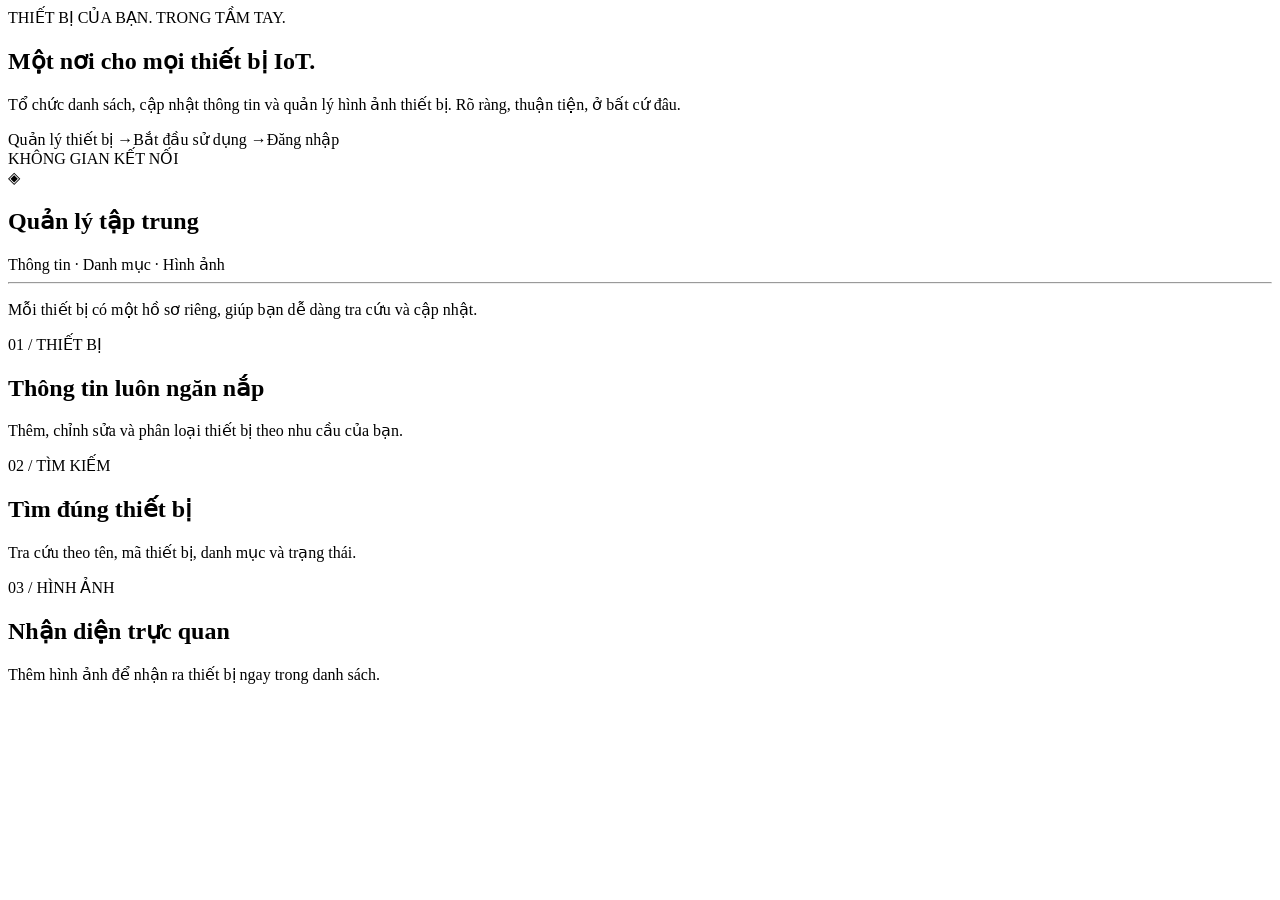
<file: src/main/resources/templates/index.html>
<!DOCTYPE html>
<html lang="vi" xmlns:th="http://www.thymeleaf.org" xmlns:sec="http://www.thymeleaf.org/extras/spring-security">
<head th:replace="~{fragments/layout :: head('Trang chủ')}"></head><body>
<header th:replace="~{fragments/layout :: header}"></header><main class="container">
<section class="hero row g-5 align-items-center">
    <div class="col-lg-7"><div class="eyebrow mb-3">THIẾT BỊ CỦA BẠN. TRONG TẦM TAY.</div>
        <h1>Một nơi cho mọi thiết bị IoT.</h1><p class="lead text-muted my-4">Tổ chức danh sách, cập nhật thông tin và quản lý hình ảnh thiết bị. Rõ ràng, thuận tiện, ở bất cứ đâu.</p>
        <div class="d-flex gap-3 flex-wrap"><a sec:authorize="isAuthenticated()" class="btn btn-primary" th:href="@{/devices}">Quản lý thiết bị →</a><a sec:authorize="!isAuthenticated()" class="btn btn-primary" th:href="@{/register}">Bắt đầu sử dụng →</a><a sec:authorize="!isAuthenticated()" class="btn btn-outline-primary" th:href="@{/login}">Đăng nhập</a></div>
    </div>
    <div class="col-lg-5"><div class="hero-visual"><div class="hero-device"><div class="eyebrow mb-3">KHÔNG GIAN KẾT NỐI</div><div class="d-flex align-items-center gap-3"><span class="device-thumb device-placeholder" aria-hidden="true">◈</span><div><h2 class="h5 mb-1">Quản lý tập trung</h2><span class="small text-muted">Thông tin · Danh mục · Hình ảnh</span></div></div><hr><p class="small text-muted mb-0">Mỗi thiết bị có một hồ sơ riêng, giúp bạn dễ dàng tra cứu và cập nhật.</p></div></div></div>
</section>
<section class="row g-4 mb-4" aria-label="Tính năng">
    <div class="col-md-4"><div class="panel h-100"><span class="feature-number">01 / THIẾT BỊ</span><h2 class="h5 mt-3">Thông tin luôn ngăn nắp</h2><p class="text-muted mb-0">Thêm, chỉnh sửa và phân loại thiết bị theo nhu cầu của bạn.</p></div></div>
    <div class="col-md-4"><div class="panel h-100"><span class="feature-number">02 / TÌM KIẾM</span><h2 class="h5 mt-3">Tìm đúng thiết bị</h2><p class="text-muted mb-0">Tra cứu theo tên, mã thiết bị, danh mục và trạng thái.</p></div></div>
    <div class="col-md-4"><div class="panel h-100"><span class="feature-number">03 / HÌNH ẢNH</span><h2 class="h5 mt-3">Nhận diện trực quan</h2><p class="text-muted mb-0">Thêm hình ảnh để nhận ra thiết bị ngay trong danh sách.</p></div></div>
</section></main><footer th:replace="~{fragments/layout :: footer}"></footer><th:block th:replace="~{fragments/layout :: scripts}"></th:block></body></html>
</file>
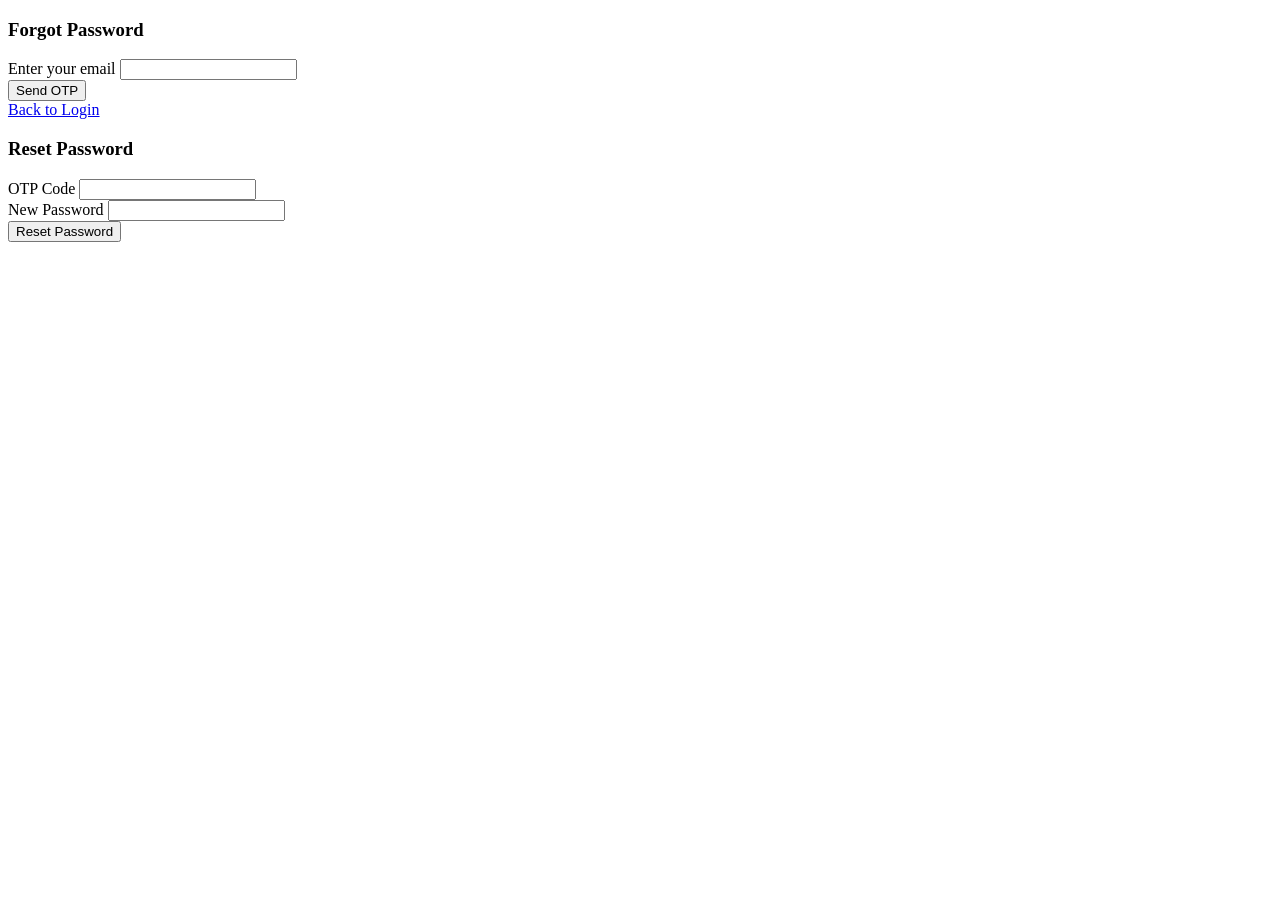
<file: src/main/resources/templates/forgot-password.html>
<!DOCTYPE html>
<html lang="vi" xmlns:th="http://www.thymeleaf.org">
<head th:replace="~{fragments/layout :: head('forgot-password')}"></head>
<body class="auth-page"><header th:replace="~{fragments/layout :: header}"></header>

<div class="container mt-5">
    <div class="row justify-content-center">
        <div class="col-md-5">
            <div class="card shadow" id="requestOtpCard">
                <div class="card-body">
                    <h3 class="card-title text-center mb-4">Forgot Password</h3>

                    <div id="alertBox1" class="alert d-none"></div>

                    <form id="forgotForm">
                        <div class="mb-3">
                            <label for="email" class="form-label">Enter your email</label>
                            <input type="email" class="form-control" id="email" required>
                        </div>
                        <div class="d-grid gap-2">
                            <button type="submit" class="btn btn-warning">Send OTP</button>
                        </div>
                    </form>
                    <div class="mt-3 text-center">
                        <a href="/login" class="text-decoration-none">Back to Login</a>
                    </div>
                </div>
            </div>

            <div class="card shadow d-none" id="resetPasswordCard">
                <div class="card-body">
                    <h3 class="card-title text-center mb-4">Reset Password</h3>

                    <div id="alertBox2" class="alert d-none"></div>

                    <form id="resetForm">
                        <div class="mb-3">
                            <label for="otpCode" class="form-label">OTP Code</label>
                            <input type="text" class="form-control" id="otpCode" required maxlength="6">
                        </div>
                        <div class="mb-3">
                            <label for="newPassword" class="form-label">New Password</label>
                            <input type="password" class="form-control" id="newPassword" required minlength="6">
                        </div>
                        <div class="d-grid gap-2">
                            <button type="submit" class="btn btn-primary">Reset Password</button>
                        </div>
                    </form>
                </div>
            </div>
        </div>
    </div>
</div>

<script>
let currentEmail = "";

document.getElementById("forgotForm").addEventListener("submit", async function(e) {
    e.preventDefault();
    const email = document.getElementById("email").value;
    const alertBox1 = document.getElementById("alertBox1");

    try {
        const res = await fetch("/api/auth/forgot-password", {
            method: "POST",
            headers: { "Content-Type": "application/json" },
            body: JSON.stringify({ email })
        });

        const data = await res.json();

        if (res.ok) {
            currentEmail = email;
            document.getElementById("requestOtpCard").classList.add("d-none");
            document.getElementById("resetPasswordCard").classList.remove("d-none");

            const alertBox2 = document.getElementById("alertBox2");
            alertBox2.classList.remove("d-none", "alert-danger");
            alertBox2.classList.add("alert-success");
            alertBox2.innerText = data.message;
        } else {
            alertBox1.classList.remove("d-none", "alert-success");
            alertBox1.classList.add("alert-danger");
            alertBox1.innerText = data.error || "Failed to send OTP!";
        }
    } catch (err) {
        alert("An error occurred");
    }
});

document.getElementById("resetForm").addEventListener("submit", async function(e) {
    e.preventDefault();
    const otpCode = document.getElementById("otpCode").value;
    const newPassword = document.getElementById("newPassword").value;
    const alertBox2 = document.getElementById("alertBox2");

    try {
        const res = await fetch("/api/auth/reset-password", {
            method: "POST",
            headers: { "Content-Type": "application/json" },
            body: JSON.stringify({ email: currentEmail, otpCode, newPassword })
        });

        const data = await res.json();
        alertBox2.classList.remove("d-none");

        if (res.ok) {
            alertBox2.classList.remove("alert-danger");
            alertBox2.classList.add("alert-success");
            alertBox2.innerHTML = data.message + ' <a href="/login">Login now</a>';
        } else {
            alertBox2.classList.remove("alert-success");
            alertBox2.classList.add("alert-danger");
            alertBox2.innerText = data.error || "Reset failed!";
        }
    } catch (err) {
        alert("An error occurred");
    }
});
</script>

<footer th:replace="~{fragments/layout :: footer}"></footer><th:block th:replace="~{fragments/layout :: scripts}"></th:block></body>
</html>
</file>
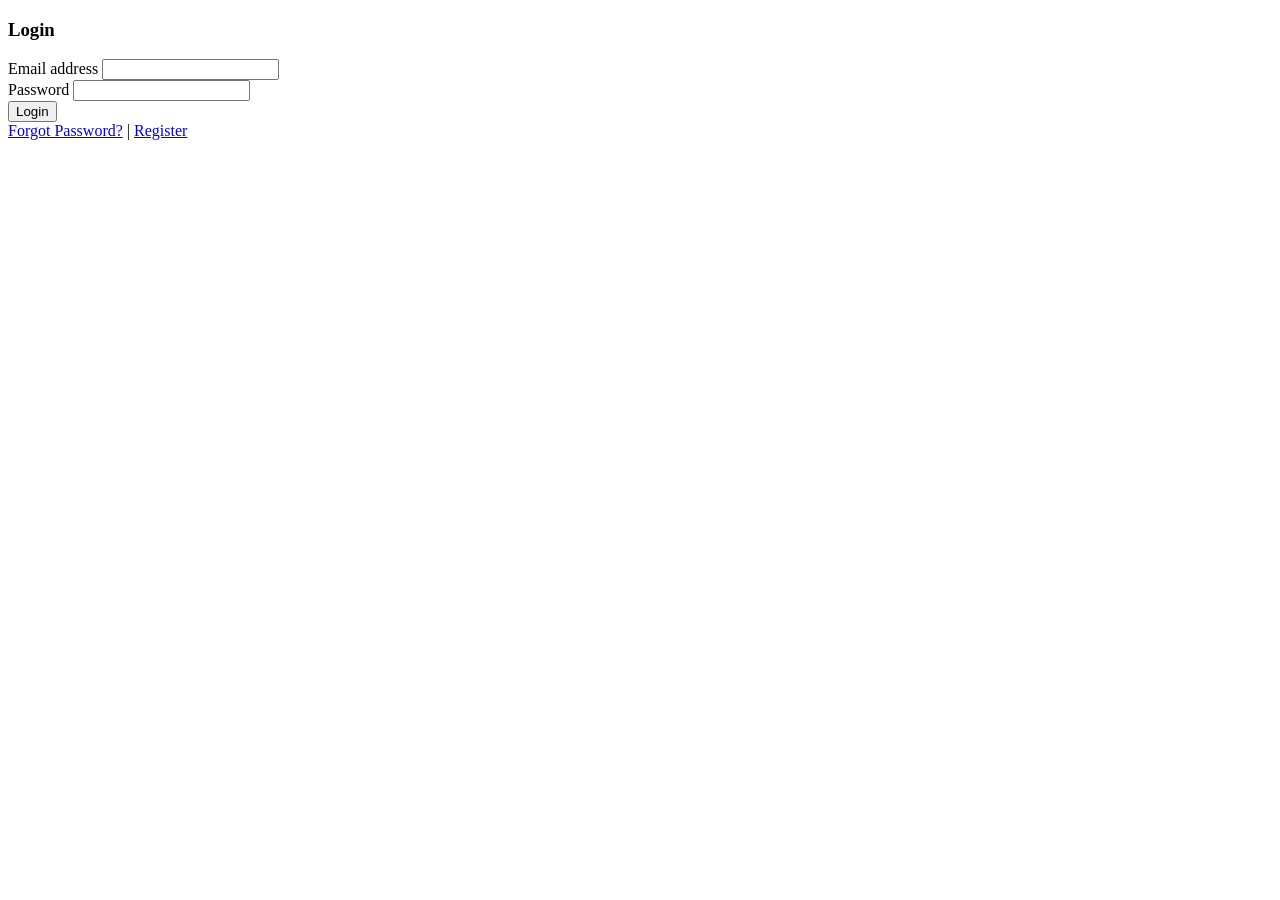
<file: src/main/resources/templates/login.html>
<!DOCTYPE html>
<html lang="vi" xmlns:th="http://www.thymeleaf.org">
<head th:replace="~{fragments/layout :: head('login')}"></head>
<body class="auth-page"><header th:replace="~{fragments/layout :: header}"></header>

<div class="container mt-5">
    <div class="row justify-content-center">
        <div class="col-md-4">
            <div class="card shadow">
                <div class="card-body">
                    <h3 class="card-title text-center mb-4">Login</h3>

                    <div id="alertBox" class="alert d-none"></div>

                    <form id="loginForm">
                        <div class="mb-3">
                            <label for="email" class="form-label">Email address</label>
                            <input type="email" class="form-control" id="email" name="email" required>
                        </div>
                        <div class="mb-3">
                            <label for="password" class="form-label">Password</label>
                            <input type="password" class="form-control" id="password" name="password" required>
                        </div>
                        <div class="d-grid gap-2">
                            <button type="submit" class="btn btn-primary">Login</button>
                        </div>
                    </form>

                    <div class="mt-3 text-center">
                        <a href="/forgot-password" class="text-decoration-none">Forgot Password?</a> |
                        <a href="/register" class="text-decoration-none">Register</a>
                    </div>
                </div>
            </div>
        </div>
    </div>
</div>

<script>
document.getElementById("loginForm").addEventListener("submit", async function(e) {
    e.preventDefault();
    const email = document.getElementById("email").value;
    const password = document.getElementById("password").value;
    const alertBox = document.getElementById("alertBox");

    try {
        const res = await fetch("/api/auth/login", {
            method: "POST",
            headers: { "Content-Type": "application/json" },
            body: JSON.stringify({ email, password })
        });

        const data = await res.json();

        if (res.ok) {
            window.location.href = "/devices";
        } else {
            alertBox.classList.remove("d-none", "alert-success");
            alertBox.classList.add("alert-danger");
            alertBox.innerText = data.error || "Login failed!";
        }
    } catch (err) {
        alert("An error occurred");
    }
});
</script>

<footer th:replace="~{fragments/layout :: footer}"></footer><th:block th:replace="~{fragments/layout :: scripts}"></th:block></body>
</html>
</file>
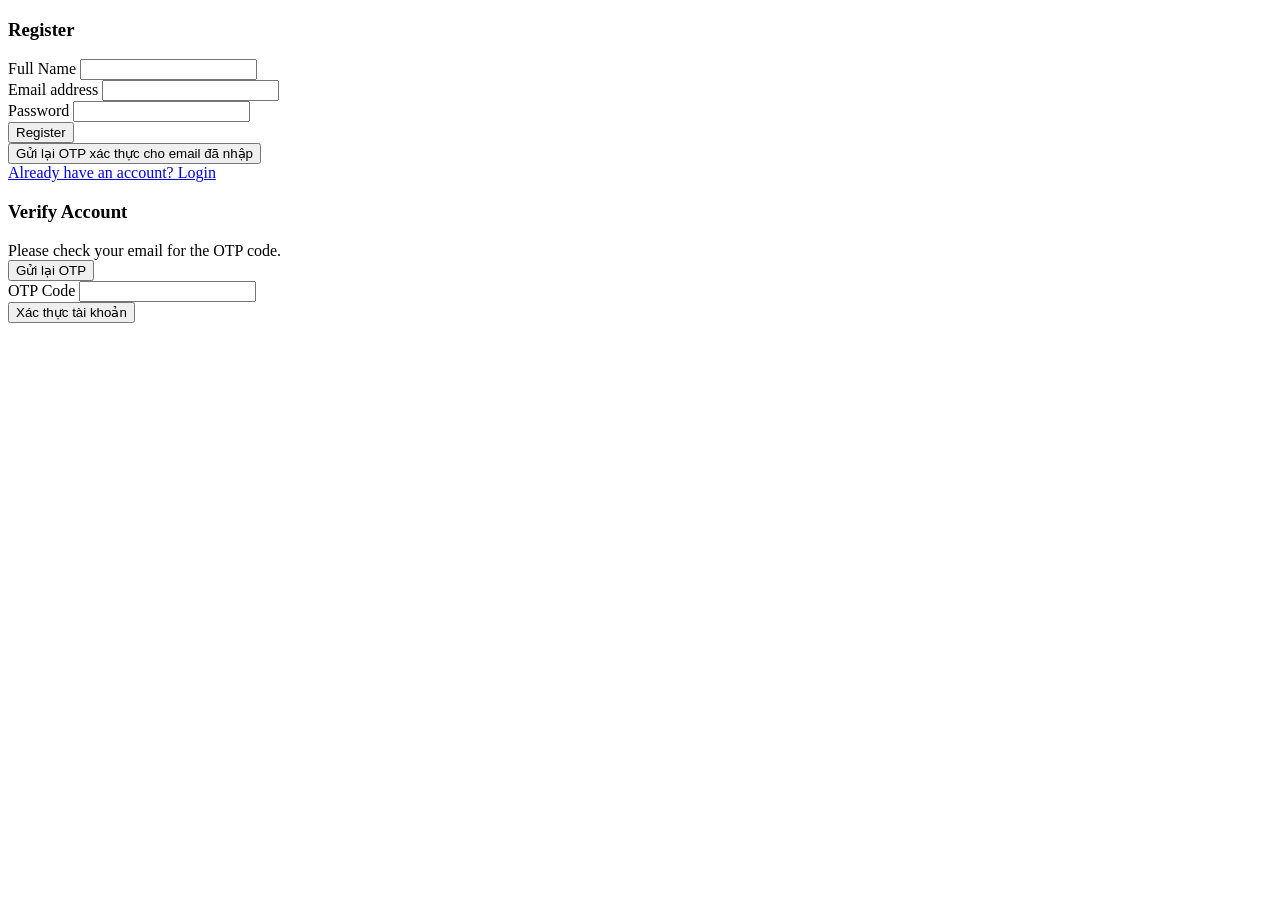
<file: src/main/resources/templates/register.html>
<!DOCTYPE html>
<html lang="vi" xmlns:th="http://www.thymeleaf.org">
<head th:replace="~{fragments/layout :: head('register')}"></head>
<body class="auth-page"><header th:replace="~{fragments/layout :: header}"></header>

<div class="container mt-5">
    <div class="row justify-content-center">
        <div class="col-md-5">
            <div class="card shadow">
                <div class="card-body" id="registerSection">
                    <h3 class="card-title text-center mb-4">Register</h3>

                    <div id="alertBox" class="alert d-none"></div>

                    <form id="registerForm">
                        <div class="mb-3">
                            <label for="fullName" class="form-label">Full Name</label>
                            <input type="text" class="form-control" id="fullName" name="fullName" required>
                        </div>
                        <div class="mb-3">
                            <label for="email" class="form-label">Email address</label>
                            <input type="email" class="form-control" id="email" name="email" required>
                        </div>
                        <div class="mb-3">
                            <label for="password" class="form-label">Password</label>
                            <input type="password" class="form-control" id="password" name="password" required minlength="6">
                        </div>
                        <div class="d-grid gap-2">
                            <button type="submit" class="btn btn-success">Register</button>
                        </div>
                    </form>

                    <button type="button" id="resendOtp" class="btn btn-link">Gửi lại OTP xác thực cho email đã nhập</button>
                    <div class="mt-3 text-center">
                        <a href="/login" class="text-decoration-none">Already have an account? Login</a>
                    </div>
                </div>

                <div class="card-body d-none" id="verifySection">
                    <h3 class="card-title text-center mb-4">Verify Account</h3>

                    <div id="verifyAlertBox" class="alert alert-success">
                        Please check your email for the OTP code.
                    </div>

                    <button type="button" class="btn btn-link" onclick="document.getElementById('resendOtp').click()">Gửi lại OTP</button><form id="verifyForm">
                        <div class="mb-3">
                            <label for="otpCode" class="form-label">OTP Code</label>
                            <input type="text" class="form-control" id="otpCode" required maxlength="6">
                        </div>
                        <div class="d-grid gap-2">
                            <button type="submit" class="btn btn-primary">Xác thực tài khoản</button>
                        </div>
                    </form>
                </div>
            </div>
        </div>
    </div>
</div>

<script>
let registeredEmail = "";
document.getElementById('resendOtp').onclick = async () => {
 const email=document.getElementById('email').value;
 try {
  const res=await fetch('/api/auth/resend-verification',{method:'POST',headers:{'Content-Type':'application/json'},body:JSON.stringify({email})});
  const result=await res.json();
  if(!res.ok) throw new Error(result.error || 'Không gửi được mã');
  registeredEmail=email;document.getElementById('registerSection').classList.add('d-none');document.getElementById('verifySection').classList.remove('d-none');
 } catch(e) {alert(e.message);}
};

document.getElementById("registerForm").addEventListener("submit", async function(e) {
    e.preventDefault();
    const fullName = document.getElementById("fullName").value;
    const email = document.getElementById("email").value;
    const password = document.getElementById("password").value;
    const alertBox = document.getElementById("alertBox");

    try {
        const res = await fetch("/api/auth/register", {
            method: "POST",
            headers: { "Content-Type": "application/json" },
            body: JSON.stringify({ fullName, email, password })
        });

        const data = await res.json();
        alertBox.classList.remove("d-none");

        if (res.ok) {
            registeredEmail = email;
            document.getElementById("registerSection").classList.add("d-none");
            document.getElementById("verifySection").classList.remove("d-none");
        } else {
            alertBox.classList.remove("alert-success");
            alertBox.classList.add("alert-danger");
            let errorMsg = data.error || "Registration failed!";
            // Handle validation errors format
            if(typeof data === 'object' && !data.error && !data.message) {
                errorMsg = Object.values(data).join(', ');
            }
            alertBox.innerText = errorMsg;
        }
    } catch (err) {
        alert("An error occurred");
    }
});

document.getElementById("verifyForm").addEventListener("submit", async function(e) {
    e.preventDefault();
    const otpCode = document.getElementById("otpCode").value;
    const alertBox = document.getElementById("verifyAlertBox");

    try {
        const res = await fetch("/api/auth/verify-account", {
            method: "POST",
            headers: { "Content-Type": "application/json" },
            body: JSON.stringify({ email: registeredEmail, otpCode })
        });

        const data = await res.json();

        if (res.ok) {
            alertBox.classList.remove("alert-danger");
            alertBox.classList.add("alert-success");
            alertBox.textContent = "Xác thực thành công. Đang chuyển đến trang đăng nhập…";
            window.location.assign("/login");
        } else {
            alertBox.classList.remove("alert-success");
            alertBox.classList.add("alert-danger");
            alertBox.innerText = data.error || "Verification failed!";
        }
    } catch (err) {
        alert("An error occurred");
    }
});
</script>

<footer th:replace="~{fragments/layout :: footer}"></footer><th:block th:replace="~{fragments/layout :: scripts}"></th:block></body>
</html>
</file>
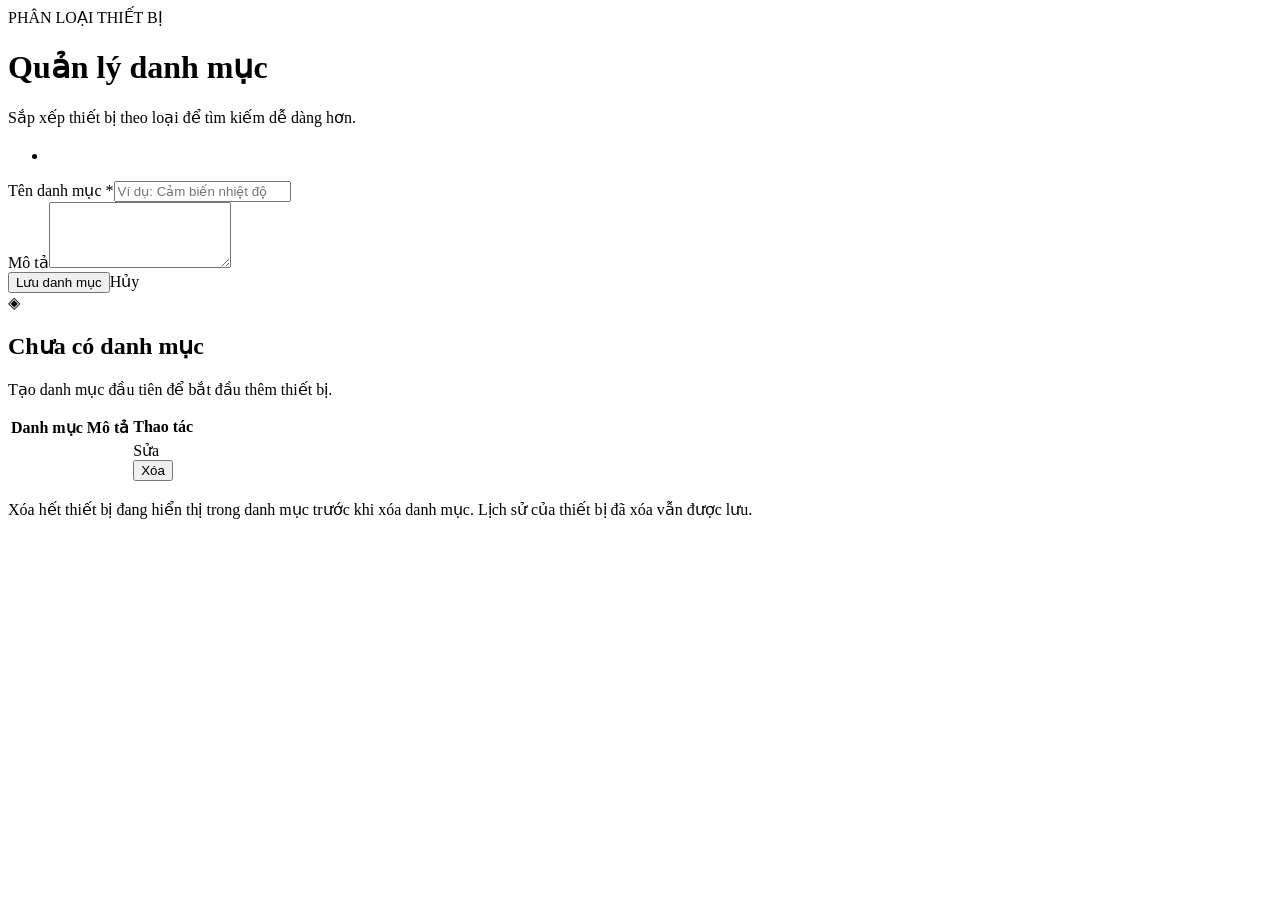
<file: src/main/resources/templates/categories/list.html>
<!DOCTYPE html><html lang="vi" xmlns:th="http://www.thymeleaf.org"><head th:replace="~{fragments/layout :: head('Danh mục')}"></head><body><header th:replace="~{fragments/layout :: header}"></header><main class="container py-3">
    <aside th:replace="~{fragments/layout :: sidebar}"></aside><div class="page-heading"><div><div class="eyebrow mb-2">PHÂN LOẠI THIẾT BỊ</div><h1>Quản lý danh mục</h1><p>Sắp xếp thiết bị theo loại để tìm kiếm dễ dàng hơn.</p></div></div><div th:replace="~{fragments/layout :: alerts}"></div>
    <div class="row g-4"><div class="col-lg-4"><section class="panel"><h2 class="h5 mb-4" th:text="${categoryId == null ? 'Thêm danh mục' : 'Sửa danh mục'}"></h2><form th:action="${categoryId == null} ? @{/categories} : @{/categories/{id}(id=${categoryId})}" method="post" th:object="${categoryForm}">
        <div class="alert alert-danger" th:if="${#fields.hasAnyErrors()}" role="alert"><ul class="mb-0"><li th:each="e : ${#fields.allErrors()}" th:text="${e}"></li></ul></div>
        <div class="mb-3"><label class="form-label" for="name">Tên danh mục *</label><input class="form-control" th:field="*{name}" required maxlength="100" placeholder="Ví dụ: Cảm biến nhiệt độ"></div><div class="mb-3"><label class="form-label" for="description">Mô tả</label><textarea class="form-control" th:field="*{description}" maxlength="500" rows="4"></textarea></div><div class="d-flex gap-2"><button class="btn btn-primary" type="submit">Lưu danh mục</button><a th:if="${categoryId != null}" class="btn btn-outline-secondary" th:href="@{/categories}">Hủy</a></div>
    </form></section></div><div class="col-lg-8"><section class="panel p-0 overflow-hidden"><div th:if="${categories.empty}" class="empty-state"><div class="empty-icon">◈</div><h2 class="h5">Chưa có danh mục</h2><p class="text-muted">Tạo danh mục đầu tiên để bắt đầu thêm thiết bị.</p></div><div th:unless="${categories.empty}" class="table-responsive"><table class="table"><thead><tr><th scope="col">Danh mục</th><th scope="col">Mô tả</th><th scope="col" class="text-end">Thao tác</th></tr></thead><tbody><tr th:each="c : ${categories}"><td class="fw-semibold" th:text="${c.name}"></td><td th:text="${c.description}"></td><td><div class="d-flex justify-content-end gap-2"><a class="btn btn-sm btn-outline-secondary" th:href="@{/categories/{id}/edit(id=${c.id})}">Sửa</a><form th:action="@{/categories/{id}/delete(id=${c.id})}" method="post" data-confirm="Bạn muốn xóa danh mục này?"><button class="btn btn-sm btn-outline-danger">Xóa</button></form></div></td></tr></tbody></table></div></section><p class="small text-muted mt-3">Xóa hết thiết bị đang hiển thị trong danh mục trước khi xóa danh mục. Lịch sử của thiết bị đã xóa vẫn được lưu.</p></div></div>
</main><footer th:replace="~{fragments/layout :: footer}"></footer><th:block th:replace="~{fragments/layout :: scripts}"></th:block></body></html>
</file>
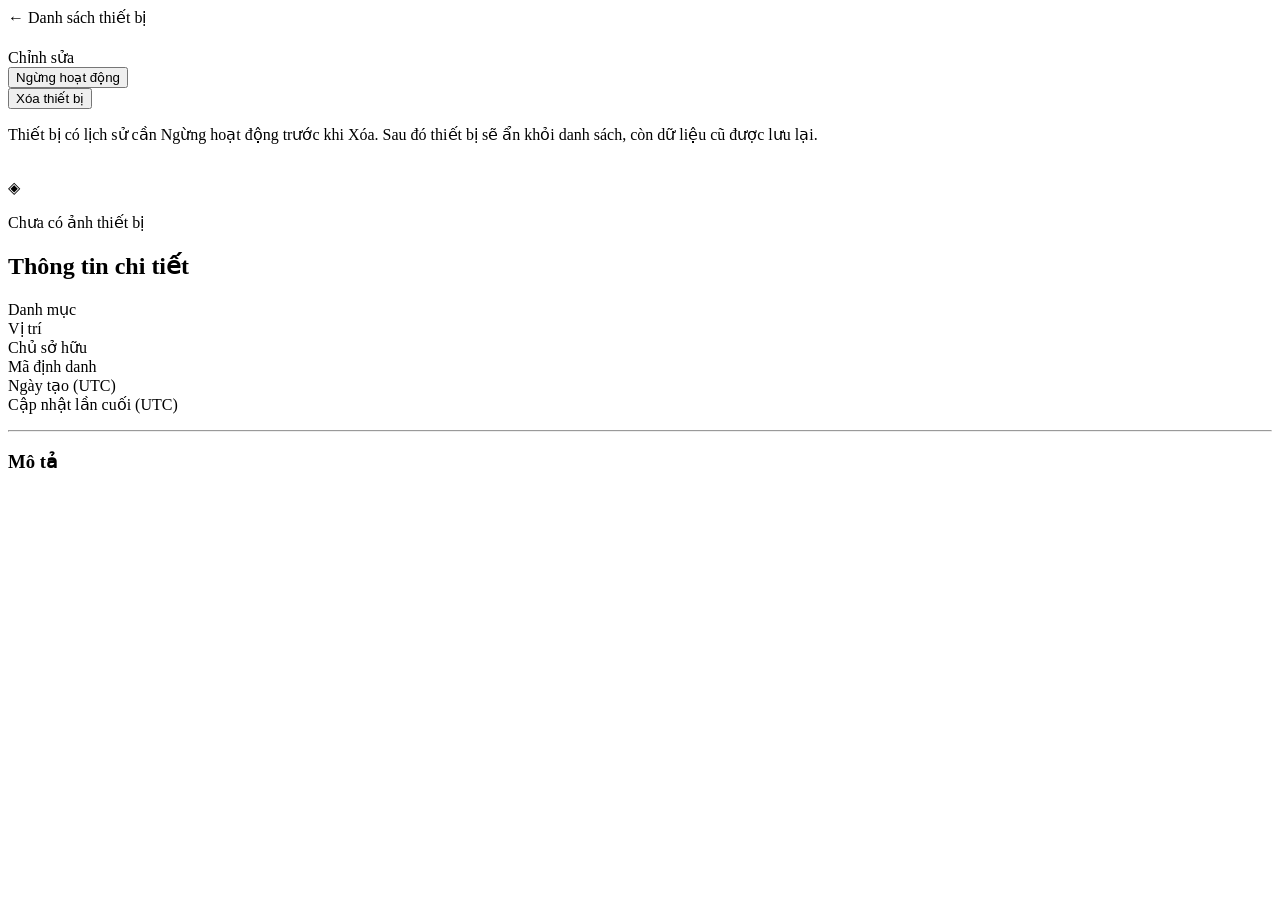
<file: src/main/resources/templates/devices/detail.html>
<!DOCTYPE html><html lang="vi" xmlns:th="http://www.thymeleaf.org"><head th:replace="~{fragments/layout :: head(${device.name()})}"></head><body><header th:replace="~{fragments/layout :: header}"></header><main class="container py-3">
    <aside th:replace="~{fragments/layout :: sidebar}"></aside><div th:replace="~{fragments/layout :: alerts}"></div>
    <div class="page-heading"><div><a class="small text-decoration-none" th:href="@{/devices}">← Danh sách thiết bị</a><h1 class="mt-3" th:text="${device.name()}"></h1><p th:text="${device.serialNumber()}"></p></div><div th:if="${#authorization.expression('hasRole(''ADMIN'')') or device.ownerId() == #authentication.principal.user.id}" class="d-flex gap-2"><a class="btn btn-primary" th:href="@{/devices/{id}/edit(id=${device.id()})}">Chỉnh sửa</a><form th:if="${device.status().name() != 'INACTIVE'}" th:action="@{/devices/{id}/deactivate(id=${device.id()})}" method="post"><button class="btn btn-outline-warning">Ngừng hoạt động</button></form><form th:action="@{/devices/{id}/delete(id=${device.id()})}" method="post" data-confirm="Thiết bị có lịch sử cần Ngừng hoạt động trước khi xóa. Dữ liệu cũ sẽ được lưu. Tiếp tục?"><button class="btn btn-outline-danger">Xóa thiết bị</button></form></div></div>
    <p class="small text-muted">Thiết bị có lịch sử cần Ngừng hoạt động trước khi Xóa. Sau đó thiết bị sẽ ẩn khỏi danh sách, còn dữ liệu cũ được lưu lại.</p>
    <div class="row g-4"><div class="col-lg-4"><section class="panel"><img th:if="${device.imageUrl() != null}" th:src="${device.imageUrl()}" th:alt="${device.name()}" class="detail-image"><div th:unless="${device.imageUrl() != null}" class="empty-state"><div class="empty-icon">◈</div><p class="text-muted mb-0">Chưa có ảnh thiết bị</p></div></section></div>
    <div class="col-lg-8"><section class="panel"><div class="d-flex justify-content-between align-items-center"><h2 class="h5 mb-0">Thông tin chi tiết</h2><span th:replace="~{fragments/layout :: status(${device.status()})}"></span></div><dl class="row detail-grid"><div class="col-sm-6"><dt>Danh mục</dt><dd th:text="${device.categoryName()}"></dd></div><div class="col-sm-6"><dt>Vị trí</dt><dd th:text="${#strings.isEmpty(device.location()) ? 'Chưa cập nhật' : device.location()}"></dd></div><div class="col-sm-6"><dt>Chủ sở hữu</dt><dd th:text="${device.ownerName()}"></dd></div><div class="col-sm-6"><dt>Mã định danh</dt><dd th:text="${device.id()}"></dd></div><div class="col-sm-6"><dt>Ngày tạo (UTC)</dt><dd th:text="${device.createdAt()}"></dd></div><div class="col-sm-6"><dt>Cập nhật lần cuối (UTC)</dt><dd th:text="${device.updatedAt()}"></dd></div></dl><hr><h3 class="h6">Mô tả</h3><p class="description mb-0" th:text="${#strings.isEmpty(device.description()) ? 'Chưa có mô tả.' : device.description()}"></p></section></div></div>
</main><footer th:replace="~{fragments/layout :: footer}"></footer><th:block th:replace="~{fragments/layout :: scripts}"></th:block></body></html>
</file>
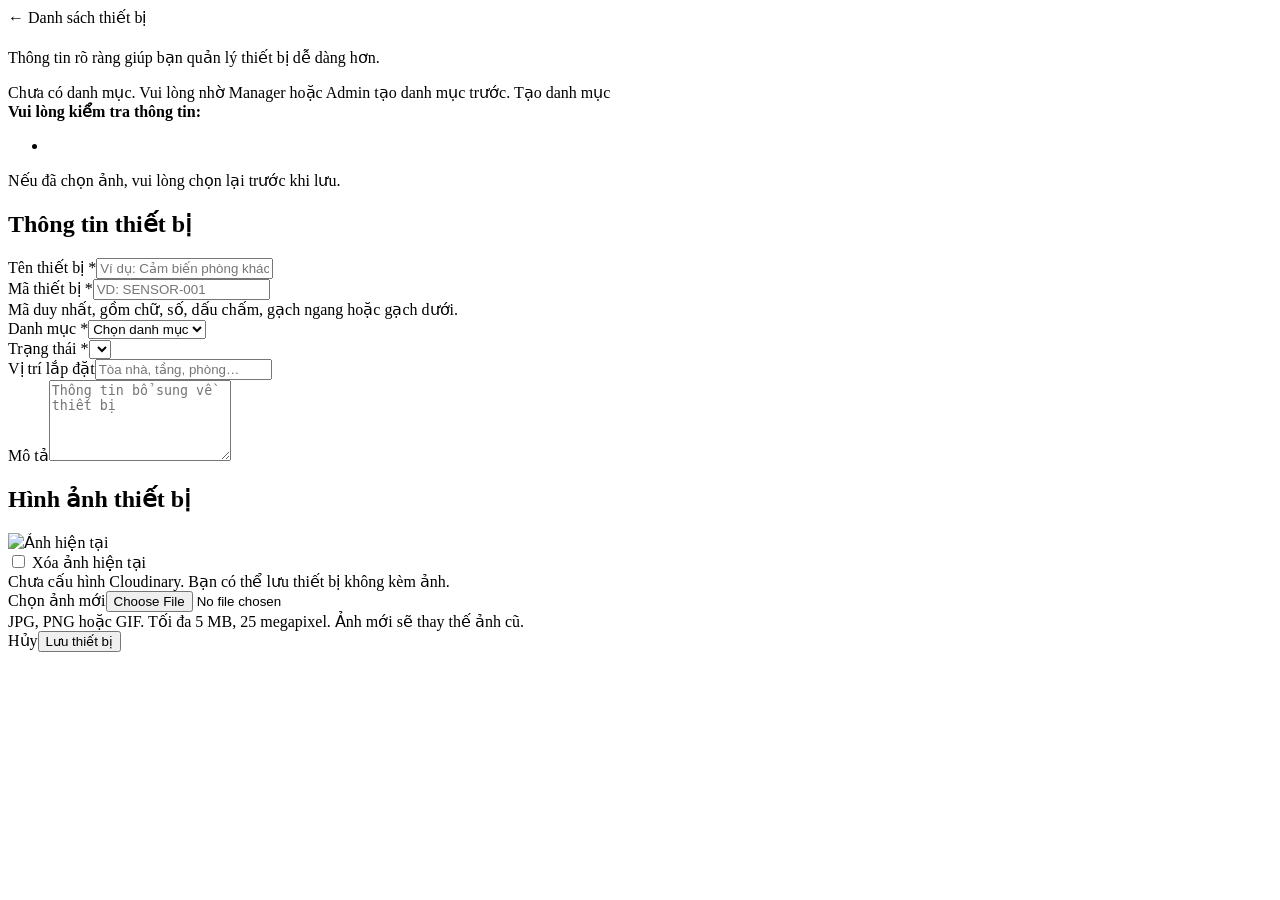
<file: src/main/resources/templates/devices/form.html>
<!DOCTYPE html>
<html lang="vi" xmlns:th="http://www.thymeleaf.org" xmlns:sec="http://www.thymeleaf.org/extras/spring-security">
<head th:replace="~{fragments/layout :: head(${deviceId == null ? 'Thêm thiết bị' : 'Cập nhật thiết bị'})}"></head>
<body><header th:replace="~{fragments/layout :: header}"></header><main class="container py-3">
    <aside th:replace="~{fragments/layout :: sidebar}"></aside>
    <div class="page-heading"><div><a class="small text-decoration-none" th:href="@{/devices}">← Danh sách thiết bị</a><h1 class="mt-3" th:text="${deviceId == null ? 'Thêm thiết bị mới' : 'Cập nhật thiết bị'}"></h1><p>Thông tin rõ ràng giúp bạn quản lý thiết bị dễ dàng hơn.</p></div></div>
    <div th:if="${categories.empty}" class="alert alert-warning">Chưa có danh mục. Vui lòng nhờ Manager hoặc Admin tạo danh mục trước.<a sec:authorize="hasAnyRole('MANAGER','ADMIN')" th:href="@{/categories}"> Tạo danh mục</a></div>
    <form th:action="${deviceId == null} ? @{/devices} : @{/devices/{id}(id=${deviceId})}" th:object="${deviceForm}" method="post" enctype="multipart/form-data" data-upload-form>
        <div class="alert alert-danger" th:if="${#fields.hasAnyErrors()}" role="alert"><strong>Vui lòng kiểm tra thông tin:</strong><ul class="mb-0"><li th:each="e : ${#fields.allErrors()}" th:text="${e}"></li></ul><span class="small">Nếu đã chọn ảnh, vui lòng chọn lại trước khi lưu.</span></div>
        <div class="alert alert-danger" data-upload-error hidden role="alert"></div>
        <div class="row g-4"><div class="col-lg-8"><section class="panel"><h2 class="h5 mb-4">Thông tin thiết bị</h2><div class="row g-3">
            <div class="col-md-6"><label class="form-label" for="name">Tên thiết bị *</label><input class="form-control" th:field="*{name}" th:errorclass="is-invalid" required maxlength="120" placeholder="Ví dụ: Cảm biến phòng khách"></div>
            <div class="col-md-6"><label class="form-label" for="serialNumber">Mã thiết bị *</label><input class="form-control" th:field="*{serialNumber}" th:errorclass="is-invalid" required maxlength="80" placeholder="VD: SENSOR-001"><div class="form-text">Mã duy nhất, gồm chữ, số, dấu chấm, gạch ngang hoặc gạch dưới.</div></div>
            <div class="col-md-6"><label class="form-label" for="categoryId">Danh mục *</label><select class="form-select" th:field="*{categoryId}" th:errorclass="is-invalid" required><option value="">Chọn danh mục</option><option th:each="c : ${categories}" th:value="${c.id}" th:text="${c.name}"></option></select></div>
            <div class="col-md-6"><label class="form-label" for="status">Trạng thái *</label><select class="form-select" th:field="*{status}" required><option th:each="s : ${statuses}" th:value="${s}" th:text="${s.name() == 'ACTIVE' ? 'Hoạt động' : (s.name() == 'MAINTENANCE' ? 'Bảo trì' : 'Ngừng hoạt động')}"></option></select></div>
            <div class="col-12"><label class="form-label" for="location">Vị trí lắp đặt</label><input class="form-control" th:field="*{location}" maxlength="200" placeholder="Tòa nhà, tầng, phòng…"></div>
            <div class="col-12"><label class="form-label" for="description">Mô tả</label><textarea class="form-control" th:field="*{description}" rows="5" maxlength="2000" placeholder="Thông tin bổ sung về thiết bị"></textarea></div>
        </div></section></div><div class="col-lg-4"><section class="panel"><h2 class="h5 mb-3">Hình ảnh thiết bị</h2><img th:if="${imageUrl}" th:src="${imageUrl}" class="image-preview mb-3" alt="Ảnh hiện tại"><div class="mb-3" th:if="${imageUrl}"><label><input type="checkbox" th:field="*{removeImage}"> Xóa ảnh hiện tại</label></div>
            <div th:unless="${cloudinaryConfigured}" class="alert alert-info small">Chưa cấu hình Cloudinary. Bạn có thể lưu thiết bị không kèm ảnh.</div>
            <label class="form-label" for="image">Chọn ảnh mới</label><input class="form-control" type="file" name="image" id="image" accept="image/jpeg,image/png,image/gif" th:disabled="${!cloudinaryConfigured}" aria-describedby="imageHelp"><div id="imageHelp" class="form-text mb-3">JPG, PNG hoặc GIF. Tối đa 5 MB, 25 megapixel. Ảnh mới sẽ thay thế ảnh cũ.</div><img id="imagePreview" class="image-preview" alt="Xem trước ảnh đã chọn" hidden>
        </section></div></div>
        <div class="d-flex justify-content-end gap-3 mt-4"><a class="btn btn-outline-secondary" th:href="@{/devices}">Hủy</a><button type="submit" class="btn btn-primary" th:disabled="${categories.empty}">Lưu thiết bị</button></div>
    </form>
</main><footer th:replace="~{fragments/layout :: footer}"></footer><th:block th:replace="~{fragments/layout :: scripts}"></th:block></body></html>
</file>
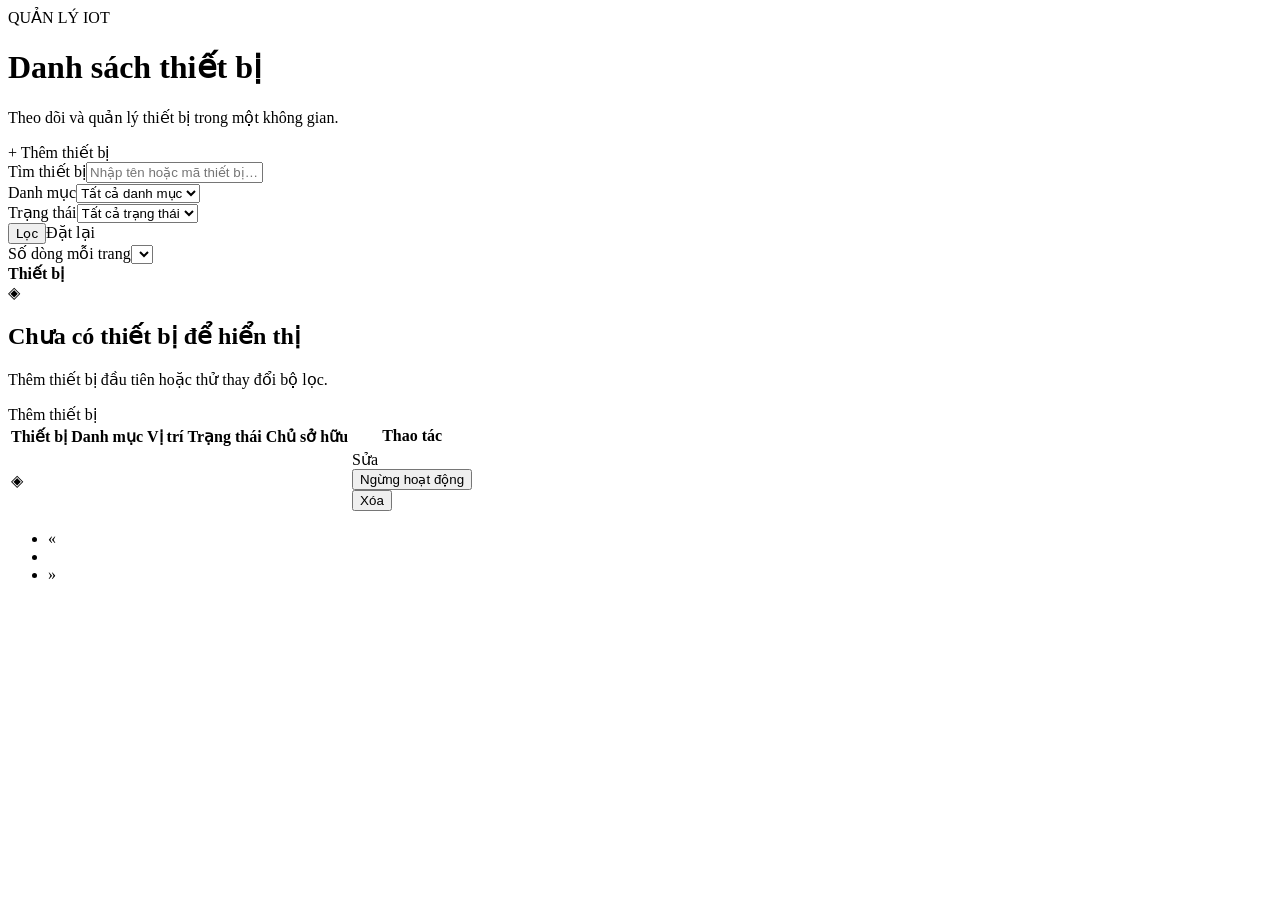
<file: src/main/resources/templates/devices/list.html>
<!DOCTYPE html>
<html lang="vi" xmlns:th="http://www.thymeleaf.org" xmlns:sec="http://www.thymeleaf.org/extras/spring-security">
<head th:replace="~{fragments/layout :: head('Thiết bị')}"></head>
<body><header th:replace="~{fragments/layout :: header}"></header>
<main class="container py-3">
    <aside th:replace="~{fragments/layout :: sidebar}"></aside>
    <div class="page-heading"><div><div class="eyebrow mb-2">QUẢN LÝ IOT</div><h1>Danh sách thiết bị</h1><p>Theo dõi và quản lý thiết bị trong một không gian.</p></div><a class="btn btn-primary" th:href="@{/devices/new}">+ Thêm thiết bị</a></div>
    <div th:replace="~{fragments/layout :: alerts}"></div>
    <form class="panel mb-4" method="get" th:action="@{/devices}">
        <div class="row g-3 align-items-end">
            <div class="col-lg-4 col-md-6"><label for="q" class="form-label">Tìm thiết bị</label><input class="form-control" id="q" name="q" th:value="${q}" maxlength="120" placeholder="Nhập tên hoặc mã thiết bị…"></div>
            <div class="col-lg-3 col-md-6"><label for="categoryId" class="form-label">Danh mục</label><select class="form-select" id="categoryId" name="categoryId"><option value="">Tất cả danh mục</option><option th:each="c : ${categories}" th:value="${c.id}" th:text="${c.name}" th:selected="${c.id == categoryId}"></option></select></div>
            <div class="col-lg-3 col-md-6"><label for="status" class="form-label">Trạng thái</label><select class="form-select" name="status" id="status"><option value="">Tất cả trạng thái</option><option th:each="s : ${statuses}" th:value="${s}" th:selected="${s == status}" th:text="${s.name() == 'ACTIVE' ? 'Hoạt động' : (s.name() == 'MAINTENANCE' ? 'Bảo trì' : 'Ngừng hoạt động')}"></option></select></div>
            <div class="col-lg-2 col-md-6 d-flex gap-2"><button class="btn btn-primary" type="submit">Lọc</button><a class="btn btn-light" th:href="@{/devices}">Đặt lại</a></div>
        </div>
        <div class="d-flex gap-2 align-items-center mt-3"><label class="small text-muted" for="size">Số dòng mỗi trang</label><select class="form-select form-select-sm w-auto" id="size" name="size"><option th:each="n : ${ {10,20,50,100} }" th:value="${n}" th:text="${n}" th:selected="${n == size}"></option></select></div>
    </form>
    <section class="panel p-0 overflow-hidden" aria-label="Danh sách thiết bị">
        <div class="d-flex justify-content-between align-items-center p-3 border-bottom"><strong>Thiết bị <span class="badge text-bg-light ms-1" th:text="${devices.totalElements}"></span></strong><span class="small text-muted" th:text="${devices.totalPages == 0 ? 'Chưa có kết quả' : 'Trang ' + (devices.number + 1) + ' / ' + devices.totalPages}"></span></div>
        <div th:if="${devices.empty}" class="empty-state"><div class="empty-icon" aria-hidden="true">◈</div><h2 class="h4">Chưa có thiết bị để hiển thị</h2><p class="text-muted">Thêm thiết bị đầu tiên hoặc thử thay đổi bộ lọc.</p><a class="btn btn-outline-primary" th:href="@{/devices/new}">Thêm thiết bị</a></div>
        <div th:unless="${devices.empty}" class="table-responsive"><table class="table table-hover"><thead><tr><th scope="col">Thiết bị</th><th scope="col">Danh mục</th><th scope="col">Vị trí</th><th scope="col">Trạng thái</th><th scope="col" sec:authorize="hasRole('ADMIN')">Chủ sở hữu</th><th scope="col" class="text-end">Thao tác</th></tr></thead><tbody>
            <tr th:each="d : ${devices.content}">
                <td><div class="d-flex align-items-center gap-3"><img th:if="${d.imageUrl() != null}" class="device-thumb" th:src="${d.imageUrl()}" alt="" loading="lazy"><span th:unless="${d.imageUrl() != null}" class="device-thumb device-placeholder" aria-hidden="true">◈</span><div><a class="device-name" th:href="@{/devices/{id}(id=${d.id()})}" th:text="${d.name()}"></a><div class="small text-muted" th:text="${d.serialNumber()}"></div></div></div></td>
                <td th:text="${d.categoryName()}"></td><td th:text="${#strings.isEmpty(d.location()) ? 'Chưa cập nhật' : d.location()}"></td><td><span th:replace="~{fragments/layout :: status(${d.status()})}"></span></td><td sec:authorize="hasRole('ADMIN')" th:text="${d.ownerName()}"></td>
                <td><div th:if="${#authorization.expression('hasRole(''ADMIN'')') or d.ownerId() == #authentication.principal.user.id}" class="d-flex justify-content-end gap-2"><a class="btn btn-sm btn-outline-secondary" th:href="@{/devices/{id}/edit(id=${d.id()})}" th:aria-label="${'Sửa ' + d.name()}">Sửa</a><form th:if="${d.status().name() != 'INACTIVE'}" th:action="@{/devices/{id}/deactivate(id=${d.id()})}" method="post"><button class="btn btn-sm btn-outline-warning" th:aria-label="${'Ngừng hoạt động ' + d.name()}">Ngừng hoạt động</button></form><form th:action="@{/devices/{id}/delete(id=${d.id()})}" method="post" data-confirm="Thiết bị có lịch sử cần Ngừng hoạt động trước khi xóa. Dữ liệu cũ sẽ được lưu. Tiếp tục?"><button class="btn btn-sm btn-outline-danger" th:aria-label="${'Xóa ' + d.name()}">Xóa</button></form></div></td>
            </tr>
        </tbody></table></div>
        <nav th:if="${devices.totalPages > 1}" aria-label="Phân trang thiết bị" class="p-3"><ul class="pagination justify-content-center flex-wrap mb-0">
            <li class="page-item" th:classappend="${devices.first ? 'disabled' : ''}"><a class="page-link" th:href="@{/devices(page=0,size=${size},q=${q},categoryId=${categoryId},status=${status})}" aria-label="Trang đầu">«</a></li>
            <li class="page-item" th:each="p : ${#numbers.sequence(T(java.lang.Math).max(0, devices.number - 2), T(java.lang.Math).min(devices.totalPages - 1, devices.number + 2))}" th:classappend="${p == devices.number ? 'active' : ''}"><a class="page-link" th:href="@{/devices(page=${p},size=${size},q=${q},categoryId=${categoryId},status=${status})}" th:text="${p + 1}" th:attr="aria-current=${p == devices.number ? 'page' : null}"></a></li>
            <li class="page-item" th:classappend="${devices.last ? 'disabled' : ''}"><a class="page-link" th:href="@{/devices(page=${devices.totalPages - 1},size=${size},q=${q},categoryId=${categoryId},status=${status})}" aria-label="Trang cuối">»</a></li>
        </ul></nav>
    </section>
</main><footer th:replace="~{fragments/layout :: footer}"></footer><th:block th:replace="~{fragments/layout :: scripts}"></th:block></body></html>
</file>
